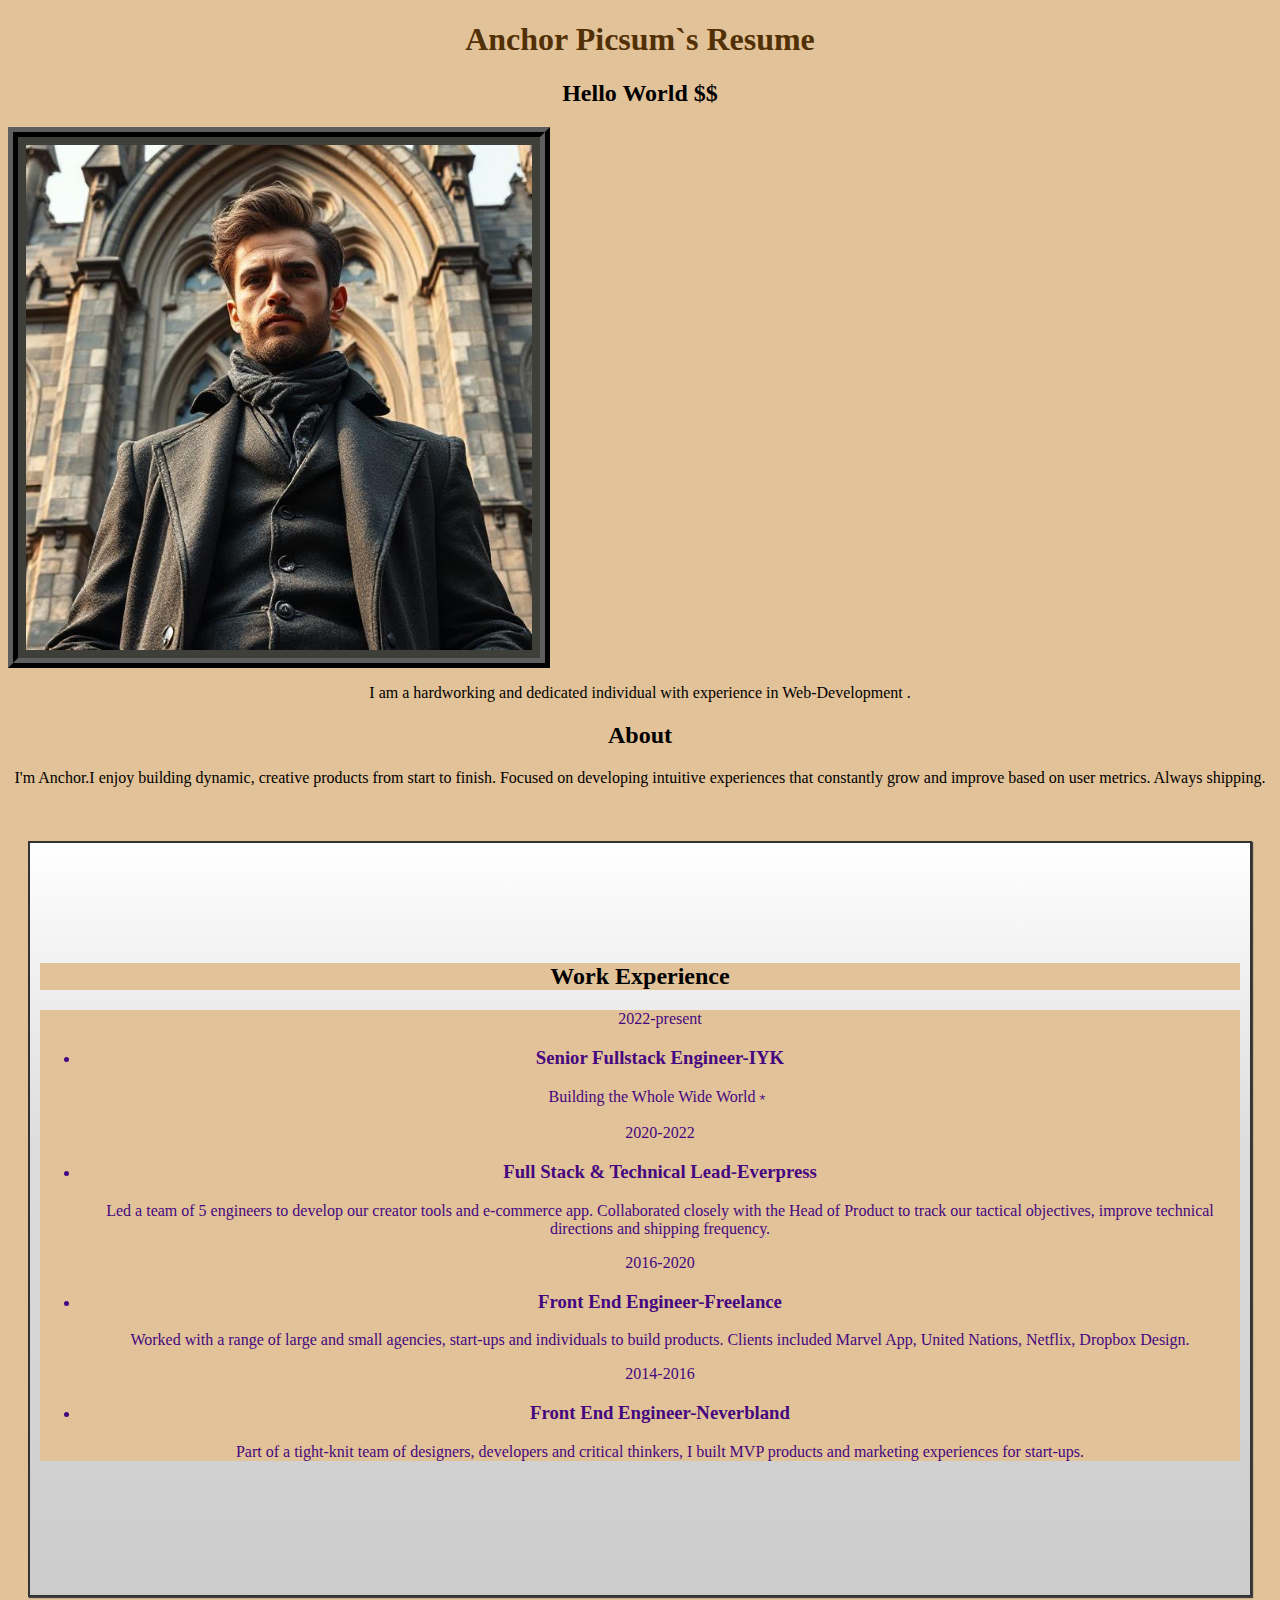
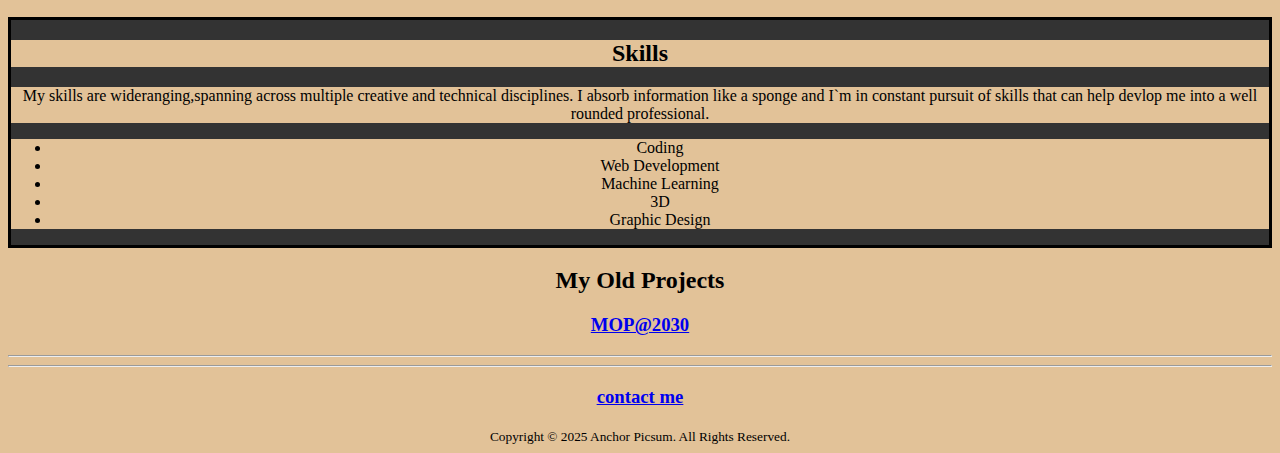
<file: index.html>
<!DOCTYPE html>
<html lang="en">
<head>
    <meta charset="UTF-8">
    <meta name="viewport" content="width=device-width, initial-scale=1.0">
    <link rel="stylesheet" href="style.css"/>
    <title>My Resume</title>
</head>
<body>
    <h1>Anchor Picsum`s Resume</h1>
    <h2>Hello World $$</h2>
    <div class="genman"><img src="./assets/images/its me.png" alt="gothic man "></div>
    <p>I am a hardworking and dedicated individual with experience in Web-Development .</p>
    <h2>About</h2>
    <p>I'm Anchor.I enjoy building dynamic, creative products from start to finish. Focused on developing intuitive experiences that constantly grow and improve based on user metrics. Always shipping.
    </p><br>
    <div id="work"><h2>Work Experience</h2>
    <div class="experience"><ul>2022-present
        <li><h3>Senior Fullstack Engineer-IYK</h3>
        <P>Building the Whole Wide World﹡</P></li>
    </ul>
    <ul>2020-2022
        <li><h3> Full Stack & Technical Lead-Everpress</h3>
        <p>Led a team of 5 engineers to develop our creator tools and e-commerce app. Collaborated closely with the Head of Product to track our tactical objectives, improve technical directions and shipping frequency.</p></li>
    </ul>
    <ul>2016-2020
        <li><h3>Front End Engineer-Freelance</h3>
        <p>Worked with a range of large and small agencies, start-ups and individuals to build products. Clients included Marvel App, United Nations, Netflix, Dropbox Design.</p></li>
    </ul>
    <ul>2014-2016
        <li><h3>Front End Engineer-Neverbland</h3>
        <p>Part of a tight-knit team of designers, developers and critical thinkers, I built MVP products and marketing experiences for start-ups.</p></li>
    </ul></div><br></div>
    <div class="skill"><h2>Skills</h2>
    <p>My skills are wideranging,spanning across multiple creative and technical disciplines.
        I absorb information like a sponge and I`m in constant pursuit of skills that can 
        help devlop me into a well rounded professional.</p>
    <ul>
        <li>Coding</li>
        <li>Web Development</li>
        <li>Machine Learning</li>
        <li>3D</li>
        <li>Graphic Design</li>
    </ul>
    </div>    
    <h2>My Old Projects</h2>
    <a href="./public/My Projects.html"><h3>MOP@2030</h3></a><hr><hr>
    <footer>
        <h3><a href="./public/contact.html">contact me</a></h3>
          <small>
            Copyright © 2025 Anchor Picsum. All Rights Reserved.
          </small>
      </footer>
    



    
</body>
</html>
</file>
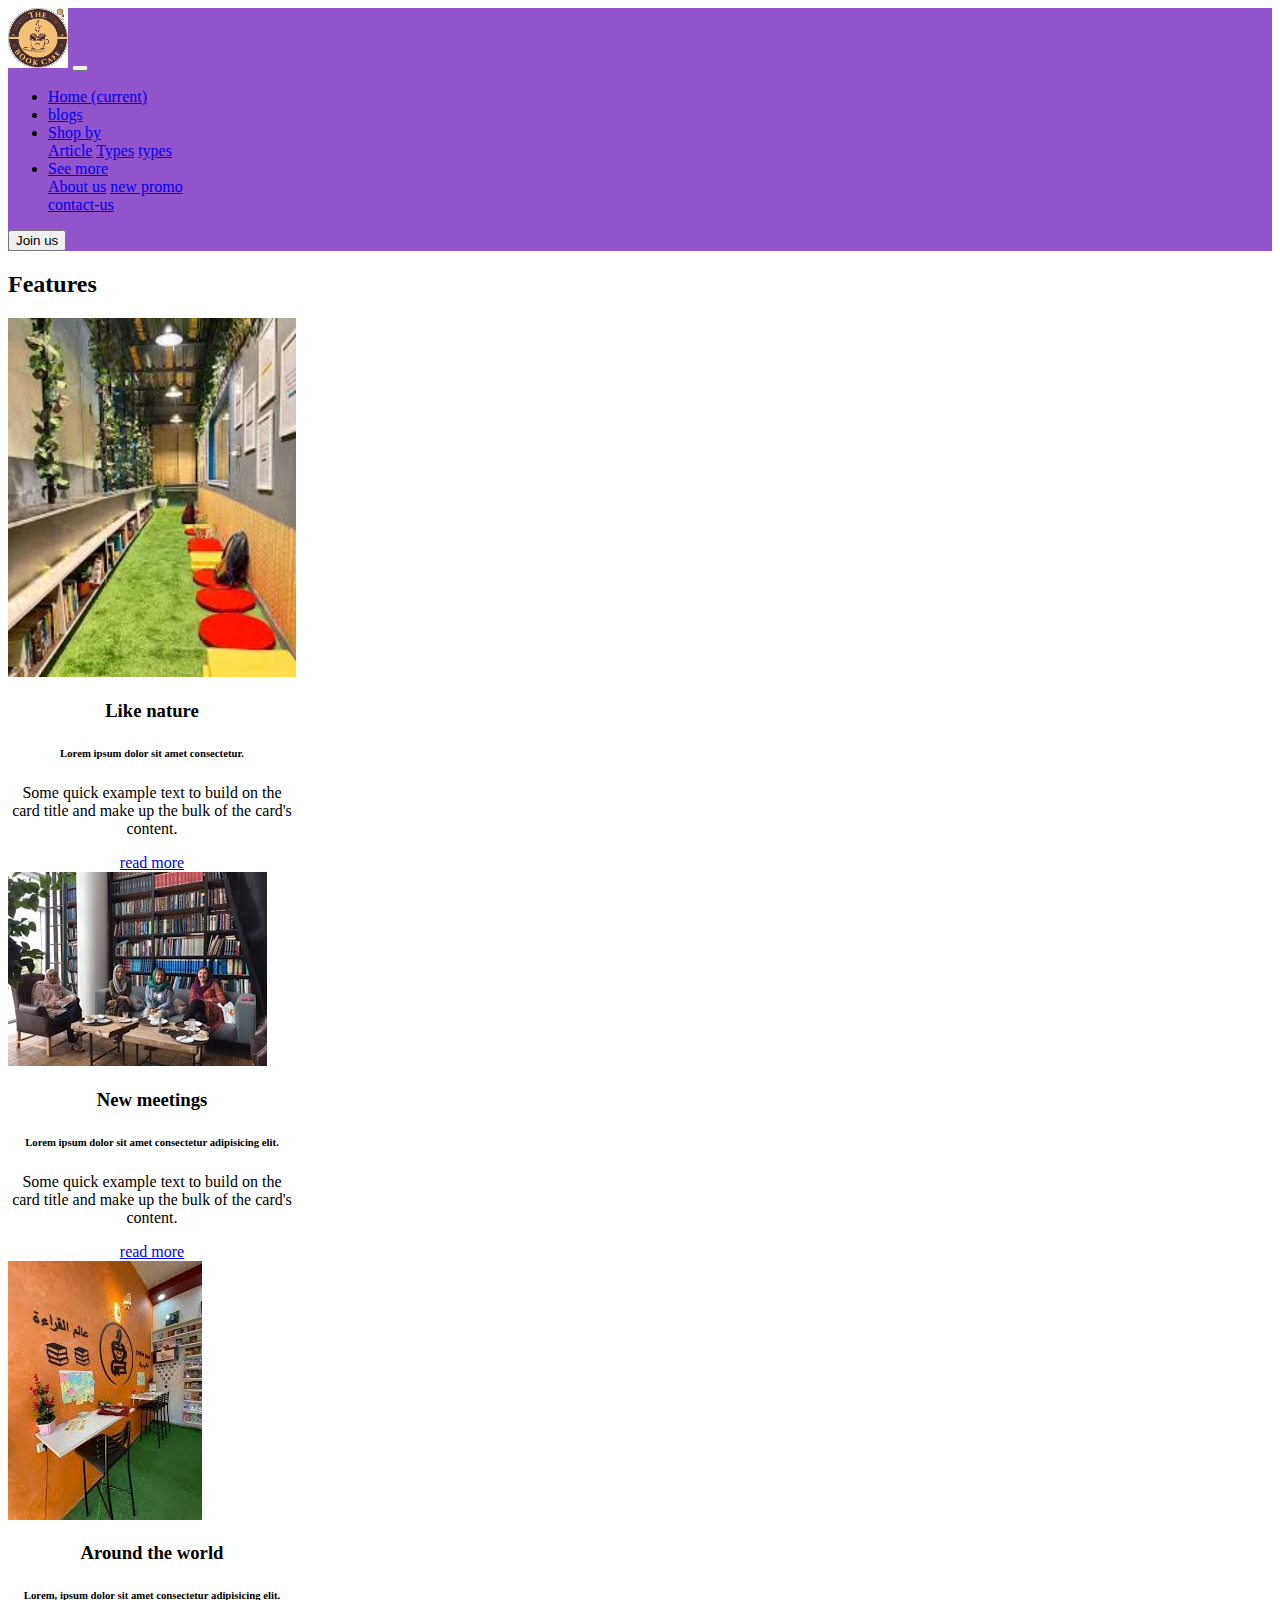
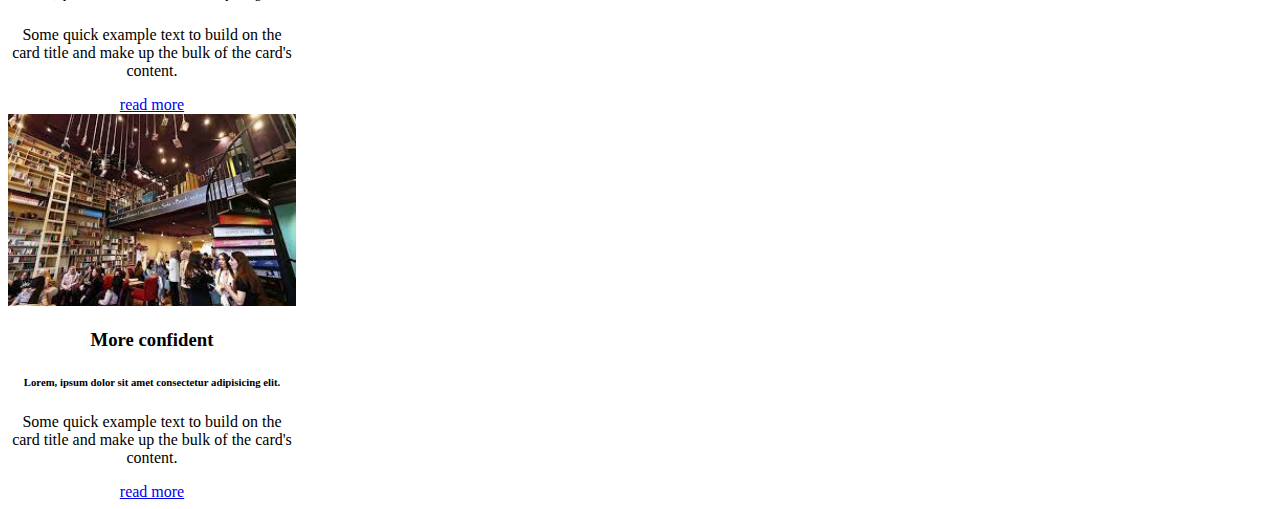
<file: public/FINAL TEST/Book Cafe.html>
<!DOCTYPE html>
<html lang="en">
<head>
    <meta charset="UTF-8">
    <meta name="viewport" content="width=device-width, initial-scale=1.0">
    <link rel="stylesheet" href="https://cdn.jsdelivr.net/npm/bootstrap@4.6.2/dist/css/bootstrap.min.css" integrity="sha384-xOolHFLEh07PJGoPkLv1IbcEPTNtaed2xpHsD9ESMhqIYd0nLMwNLD69Npy4HI+N" crossorigin="anonymous">
    <link rel="stylesheet" href="css/">
    <title>Final Test</title>
</head>
<body>
    <nav class="navbar navbar-expand-lg navbar-light" style="background-color: rgb(145, 84, 202);">
        <a class="navbar-brand" href="#"><img src="images/logo.png" style="width: 60px;"></a>
        <button class="navbar-toggler" type="button" data-toggle="collapse" data-target="#navbarSupportedContent" aria-controls="navbarSupportedContent" aria-expanded="false" aria-label="Toggle navigation">
          <span class="navbar-toggler-icon"></span>
        </button>
      
        <div class="collapse navbar-collapse" id="navbarSupportedContent">
          <ul class="navbar-nav mr-auto">
            <li class="nav-item active">
              <a class="nav-link" href="#">Home <span class="sr-only">(current)</span></a>
            </li>
            <li class="nav-item">
              <a class="nav-link" href="#">blogs</a>
            </li>
            <li class="nav-item dropdown">
              <a class="nav-link dropdown-toggle" href="#" role="button" data-toggle="dropdown" aria-expanded="false">
                Shop by
              </a>
              <div class="dropdown-menu">
                <a class="dropdown-item" href="#">Article</a>
                <a class="dropdown-item" href="#">Types</a>
                <a class="dropdown-item" href="#">types</a>
              </div>
            </li>

            <li class="nav-item dropdown">
                <a class="nav-link dropdown-toggle" href="#" role="button" data-toggle="dropdown" aria-expanded="false">
                  See more
                </a>
                <div class="dropdown-menu">
                  <a class="dropdown-item" href="#">About us</a>
                  <a class="dropdown-item" href="#">new promo</a>
                  <div class="dropdown-divider"></div>
                  <a class="dropdown-item" href="#">contact-us</a>
                </div>
              </li>
           
          </ul>
         <button class="btn btn-danger">Join us</button>
        </div>
      </nav>

      <div class="features" >
        <div class="container" >
            <div class="row">
                <h2>Features</h2>
            </div>
          </div>
      </div>


      <div class="container" style="justify-content:space-between; display: flex;">
        <div class="row">
            <div class="col-lg-3 col-sm-6">
                <div class="card" style="width: 18rem;">
                    <img src="images/book1.jfif" class="card-img-top" alt="..." style="width: 100%;">
                    <div class="card-body" style="text-align: center;">
                      <h3 class="card-title">Like nature</h3>
                      <h6>Lorem ipsum dolor sit amet consectetur.</h6>
                      <p class="card-text">Some quick example text to build on the card title and make up the bulk of the card's content.</p>
                      <a href="#" class="btn btn-danger">read more</a>
                    </div>
                  </div>
            </div>

            <div class="col-lg-3 col-sm-6">
                <div class="card" style="width: 18rem;">
                    <img src="images/book2.jfif" class="card-img-top" alt="...">
                    <div class="card-body" style="text-align: center;">
                      <h3 class="card-title">New meetings</h3>
                      <h6>Lorem ipsum dolor sit amet consectetur adipisicing elit.</h6>
                      <p class="card-text">Some quick example text to build on the card title and make up the bulk of the card's content.</p>
                      <a href="#" class="btn btn-danger">read more</a>
                    </div>
                  </div>
            </div>

            <div class="col-lg-3 col-sm-6">
                <div class="card" style="width: 18rem;">
                    <img src="images/book3.jfif" class="card-img-top" alt="...">
                    <div class="card-body" style="text-align: center;">
                      <h3 class="card-title">Around the world</h3>
                      <h6>Lorem, ipsum dolor sit amet consectetur adipisicing elit.</h6>
                      <p class="card-text">Some quick example text to build on the card title and make up the bulk of the card's content.</p>
                      <a href="#" class="btn btn-danger">read more</a>
                    </div>
                  </div>
            </div>

            <div class="col-lg-3 col-sm-6">
                <div class="card" style="width: 18rem;">
                    <img src="images/book4.jfif" class="card-img-top" alt="..." style="width: 100%;">
                    <div class="card-body" style="text-align: center;">
                      <h3 class="card-title">More confident</h3>
                      <h6>Lorem, ipsum dolor sit amet consectetur adipisicing elit.</h6>
                      <p class="card-text">Some quick example text to build on the card title and make up the bulk of the card's content.</p>
                      <a href="#" class="btn btn-danger">read more</a>
                    </div>
                  </div>
            </div>
        </div>
      </div>
      
    





























    <script src="https://cdn.jsdelivr.net/npm/jquery@3.5.1/dist/jquery.slim.min.js" integrity="sha384-DfXdz2htPH0lsSSs5nCTpuj/zy4C+OGpamoFVy38MVBnE+IbbVYUew+OrCXaRkfj" crossorigin="anonymous"></script>
<script src="https://cdn.jsdelivr.net/npm/popper.js@1.16.1/dist/umd/popper.min.js" integrity="sha384-9/reFTGAW83EW2RDu2S0VKaIzap3H66lZH81PoYlFhbGU+6BZp6G7niu735Sk7lN" crossorigin="anonymous"></script>
<script src="https://cdn.jsdelivr.net/npm/bootstrap@4.6.2/dist/js/bootstrap.min.js" integrity="sha384-+sLIOodYLS7CIrQpBjl+C7nPvqq+FbNUBDunl/OZv93DB7Ln/533i8e/mZXLi/P+" crossorigin="anonymous"></script>
</body>
</html>
</file>
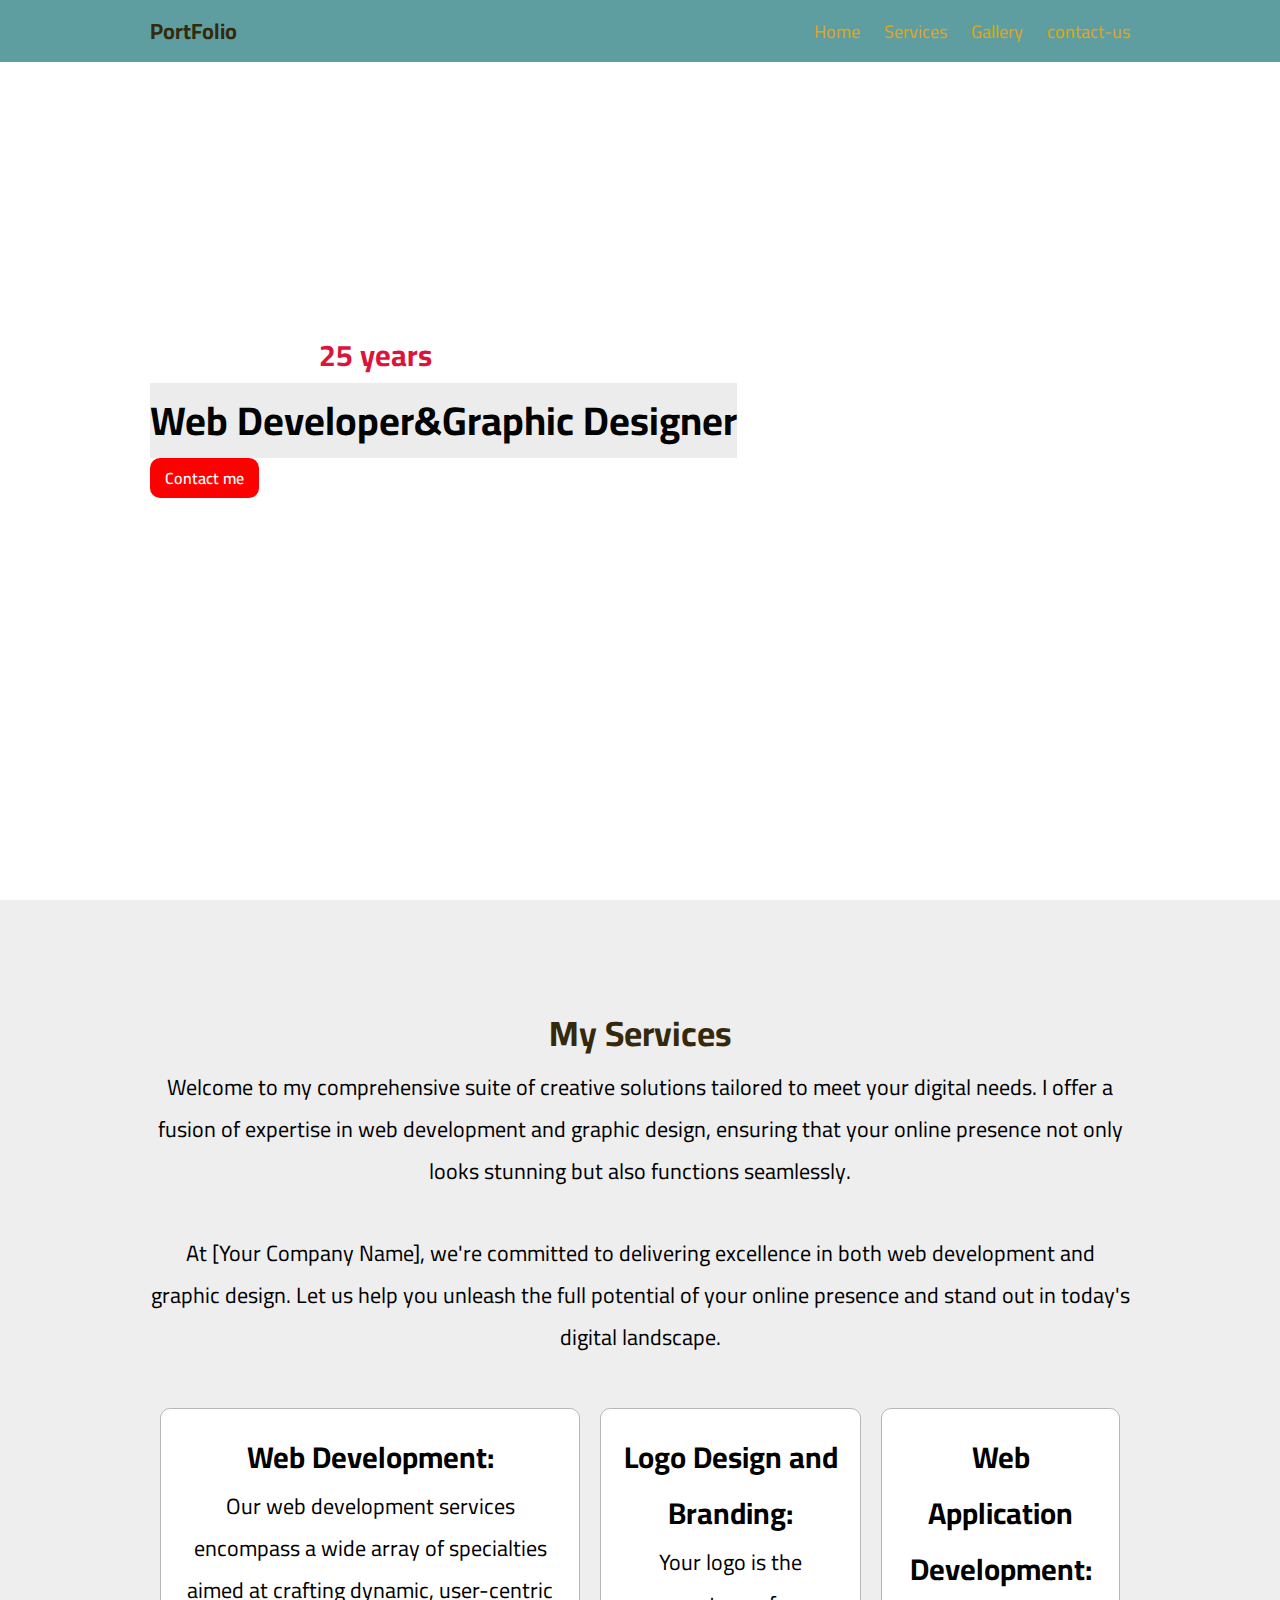
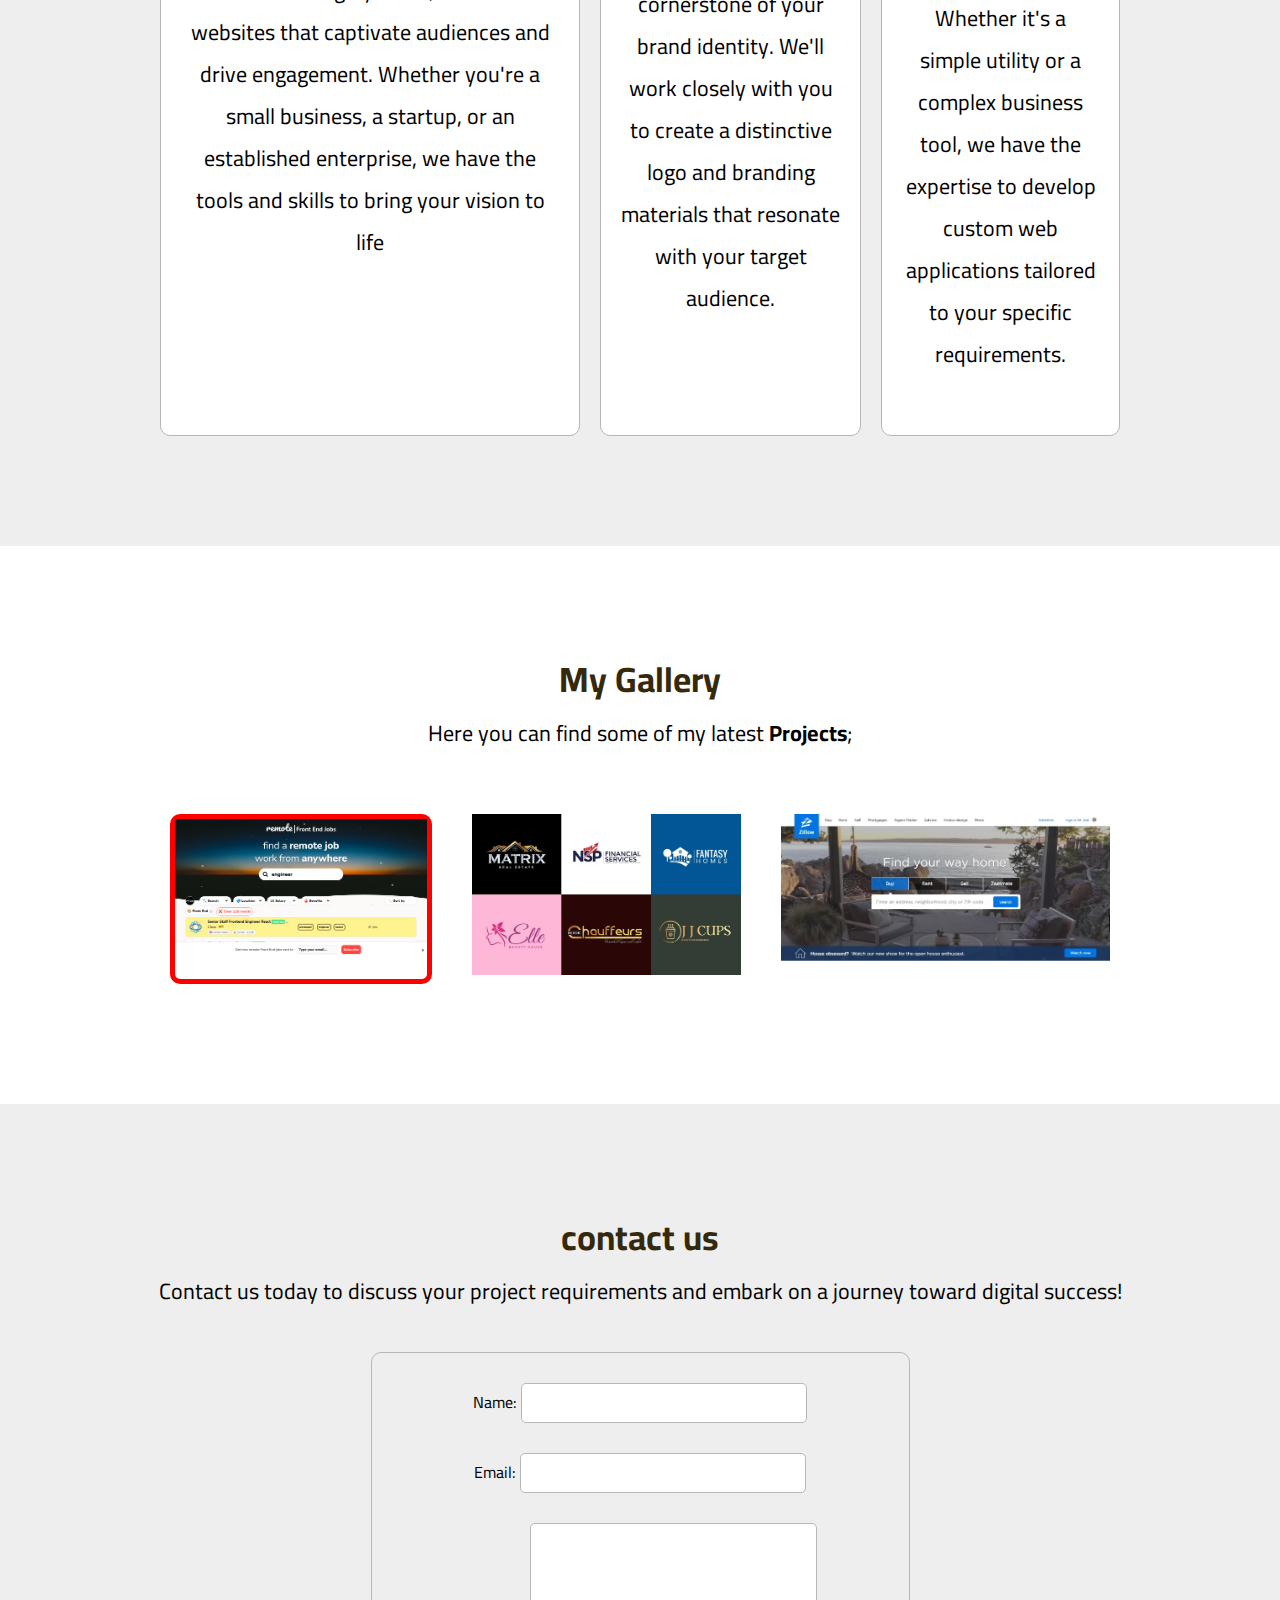
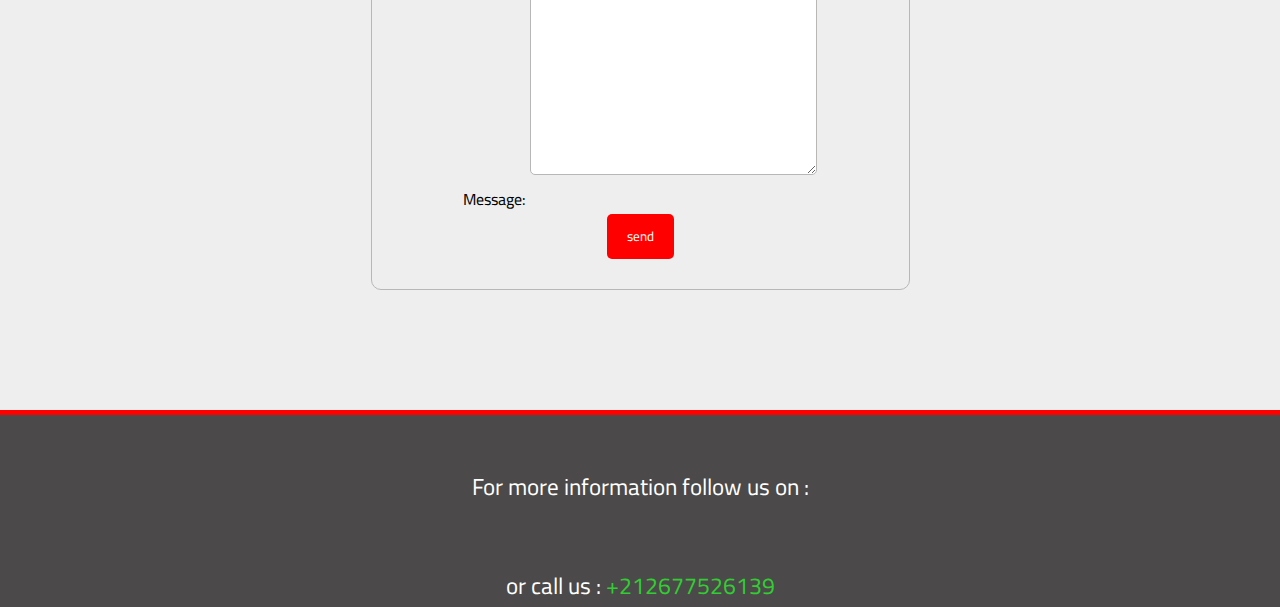
<file: public/PortFolio/My Port-folio.html>
<!DOCTYPE html>
<html lang="en">
<head>
    <meta charset="UTF-8">
    <meta name="viewport" content="width=device-width, initial-scale=1.0">
    <title>My PortFolio</title>
    <link rel="stylesheet" href="style.CSs">
    <link rel="stylesheet" href="https://cdnjs.cloudflare.com/ajax/libs/font-awesome/6.5.1/css/all.min.css" integrity="sha512-DTOQO9RWCH3ppGqcWaEA1BIZOC6xxalwEsw9c2QQeAIftl+Vegovlnee1c9QX4TctnWMn13TZye+giMm8e2LwA==" crossorigin="anonymous" referrerpolicy="no-referrer" />

</head>
<body>
    <header>
        <a href="/" class="Logo">PortFolio</a>
        <nav>
            <a href="/">Home</a>
            <a href="#Services">Services</a>
            <a href="#Gallery">Gallery</a>
            <a href="#contact-us">contact-us</a>
        </nav>
    </header>


    <section class="content">
        <div>
            <h2>Taki Brahim, <span>25 years</span></h2>
            <h3>Web Developer&Graphic Designer</h3>
            <a href="https://www.gmail.com=send-to-Takibrahim90@gmail.com" class="cm">Contact me</a>
            <div class="social">
                <a href=""><i class="fa-brands fa-facebook"></i></a>
                <a href=""><i class="fa-brands fa-square-whatsapp"></i></a>
                <a href=""><i class="fa-brands fa-square-instagram"></i></a>
                <a href=""><i class="fa-brands fa-telegram"></i></a>
            </div>

        </div>
    </section>

    <section class="MY-SERVICES" id="Services">
        <h2>My Services</h2>
        <p>Welcome to my comprehensive suite of creative solutions tailored to meet your digital needs. I offer a fusion of expertise in web development and graphic design, ensuring that your online presence not only looks stunning but also functions seamlessly.</p>
        <p>At [Your Company Name], we're committed to delivering excellence in both web development and graphic design. Let us help you unleash the full potential of your online presence and stand out in today's digital landscape.</p>
        <div class="services">

            <div class="box">
                <div class="icon"><i class="fa-solid fa-laptop-code"></i></div>

                <h3>Web Development:</h3>
                <p>Our web development services encompass a wide array of specialties aimed at crafting dynamic, user-centric websites that captivate audiences and drive engagement. Whether you're a small business, a startup, or an established enterprise, we have the tools and skills to bring your vision to life</p>
            </div>
            <div class="box">
                <div class="icon"><i class="fa-solid fa-wand-magic-sparkles"></i></div>

                <h3>Logo Design and Branding:</h3>
                <p>Your logo is the cornerstone of your brand identity. We'll work closely with you to create a distinctive logo and branding materials that resonate with your target audience.</p>
            </div><div class="box">
                <div class="icon"><i class="fa-solid fa-network-wired"></i></div>

                <h3>Web Application Development:</h3>
                <p>Whether it's a simple utility or a complex business tool, we have the expertise to develop custom web applications tailored to your specific requirements.</p>

            </div>
            
        </div>

    </section>

    <section class="portfolio" id="Gallery">
        <h2>My Gallery</h2>
        <p>Here you can find some of my latest <span>Projects</span>;</p>
        <div class="photos">
            <div class="photo-1">
                <img src="images/jobs.webp" alt="">
            </div>
            <div class="photo-2">
                <img src="images/logos-1.jpg" alt="">
            </div>
            <div class="photo-3">
                <img src="images/zillow.webp" alt="">
            </div>
        </div>
    </section>


    <section class="contact-us" id="contact-us">
        <h2>contact us</h2>
        <p>Contact us today to discuss your project requirements and embark on a journey toward digital success!</p>

        <div class="contact-area">
            <div class="form">
                <form>
                    <div class="form-input">
                        <label for="name">Name:</label>
                        <input type="text" id="name">
                    </div>
                    <div class="form-input">
                        <label for="email">Email:</label>
                        <input type="email" id="email">
                    </div>
                    <div class="form-input">
                        <label for="message">Message:</label>
                        <textarea name="" id="message" cols="30" rows="10"></textarea>
                    </div>
                    <button class="send" type="submit">send</button>
                </form>
            </div>
        </div>
    </section>

    <footer>
        <p>For more information follow us on :</p>
        <div class="social">
            <a href=""><i class="fa-brands fa-facebook"></i></a>
            <a href=""><i class="fa-brands fa-square-whatsapp"></i></a>
            <a href=""><i class="fa-brands fa-square-instagram"></i></a>
            <a href=""><i class="fa-brands fa-telegram"></i></a>
        </div>

        <p>or call us : <span>+212677526139</span></p>

    </footer>
</body>
</html>
</file>
<file: style.css>
* {
    background-color:rgb(226, 194, 152);
    text-align: center;
}
h1 {
    color: rgb(82, 48, 6);
}
.genman {
    border: 10px ridge rgb(10, 10, 10);
  background-color: rgb(63, 63, 58);
  padding: 0.5rem;
  display: flex;
  flex-direction: column;
  width: 40%;
}
#work {
    box-sizing: content-box;
    border: 2px solid #333;
    box-shadow: 1px 1px 1px #444;
    padding: 100px 10px;
    margin: 20px;
    background-image: linear-gradient(180deg, #fff, #ddd 40%, #ccc);
}
.experience {
    color: rgb(69, 7, 128);
}
.skill {
    box-sizing: border-box;
    border: solid;
    background: #333;

}
</file>
<file: public/PortFolio/style.CSs>
@import url('https://fonts.googleapis.com/css2?family=Cairo:wght@200..1000&display=swap');

* {
    padding: 0;
    margin: 0;
    font-family: "Cairo", sans-serif;
    box-sizing: border-box;
    scroll-behavior: smooth;
}

header {
    background-color: #5F9EA0;
    width: 100%;
    position: fixed;
    z-index: 100;
    display: flex;
    justify-content: space-between;
    align-items: center;
    padding: 10px 150px;
}
.Logo {
    color:#35290c;
    text-decoration: none;
    font-size: 22px;
    font-weight: bold;
}

nav a {
    color: #DAA520;
    text-decoration: none;
    font-weight: 500;
    font-size: 18px;
    padding-left: 20px;
}
nav a:hover {
    color:#0730ac79;
    font-weight: 900;
    text-decoration:underline;
}
.content {
    width: 100%;
    height: 100vh;
    display: flex;
    align-items: center;
    background-image:url(https://gracethemes.com/wp-content/uploads/2023/03/blog-img.png);
    background-repeat: no-repeat;
    background-size: cover;
    background-position: center;
}
section {
   padding: 100px 150px;
}
.content h2{
    color: white;
    font-size: 30px;
    font-weight: bold;
}
.content h2 span {
color:#DC143C;
}
.content h3 {
    color:#010202;
    font-size: 40px;
    font-weight: bold;
    border-style:none;
    background-color: #b9b6b641;
}
.fa-facebook {
    color:#0000FF;
}
.fa-square-whatsapp {
    color: #32CD32;
}
.fa-square-instagram {
    color:	#ee1440;
}
.fa-telegram {
    color:#008B8B;
}
.cm {
    display: inline-block;
    color: white;
    background-color: red;
    text-decoration: none;
    padding: 5px 15px;
    border-radius: 10px;
    margin-bottom: 20px;
    font-weight: 600;
    transition-duration: 0.5s;
}
.cm:hover {
    background-color: rgba(255, 0, 0, 0.548);
    transform: scale(1.1);
}
.social a {
    color: white;
    font-size: 30px;
    padding-right: 25px;
}

.MY-SERVICES {
    text-align: center;
    background-color: #eee;
}
.MY-SERVICES h2 {
    color:#35290c;
    font-size: 35px;
}
.MY-SERVICES p {
    color: black;
    font-size: 22px;
    margin-bottom: 40px;
}

.services {
    display: flex;
    
}
.box {
    background-color: #ffffff;
    padding: 20px;
    margin: 10px;
    border-radius: 10px;
    border: 1px solid #b9b6b6;
    cursor: pointer;
    transition-duration: 0.5s;
}
.box:hover {
    background-color: #fff4f4fd;
    border-radius: 5px;
    box-shadow: 0 5px 5px red;
    transform: scale(1.1);
   
}

.box h3 {
    font-size: 30px;
}
.icon {
    color: red;
    font-size: 40px;
}
.portfolio {
    text-align: center;
}
.portfolio h2 {
    color:#35290c;
    font-size: 35px;
}
.portfolio p {
    color: black;
    font-size: 22px;
    margin-bottom: 40px;
}
.portfolio span {
    font-weight: bold;
}





.photos {
    display: flex;
}
.photo-1 {
    margin: 20px;
    border: solid 5px red;
    border-radius: 10px;
}
.photo-2 {
    margin: 20px;
}
.photo-3 {
    width: 160%;
    margin: 20px;
}
.photos img {
    width: 100%;
}
.contact-us {
    background-color: #eee;
    text-align: center;
}
.contact-us h2 {
    color:#35290c;
    font-size: 35px;
}
.contact-us p {
    color: black;
    font-size: 22px;
    margin-bottom: 40px;
}
.contact-area {
    width: 55%;
    margin: 20px auto;
    padding: 30px;
    border: 1px solid #b9b6b6;
    border-radius: 10px;
}

.form-input input {
    width: 60%;
    height: 40px;
    margin-bottom: 30px;
    border-radius: 5px;
    border: 1px solid #b9b6b6;
}
.form-input textarea {
    width: 60%;
    margin-bottom: 30px;
    border-radius: 5px;
    border: 1px solid #b9b6b6;
}
.send {
    padding: 10px 20px;
    background-color: red;
    color: white;
    border-radius: 5px;
    border: none;
    cursor: pointer;
}
.send:hover {
    background-color: rgb(231, 90, 90);
}

footer {
    border-top: 5px solid red;
    background-color: #4b4949;
    padding-top: 50px;
    text-align: center;
}
footer p {
    color: white;
    font-size: 23px;
}
footer p span {
    color: #32CD32;
}
</file>
